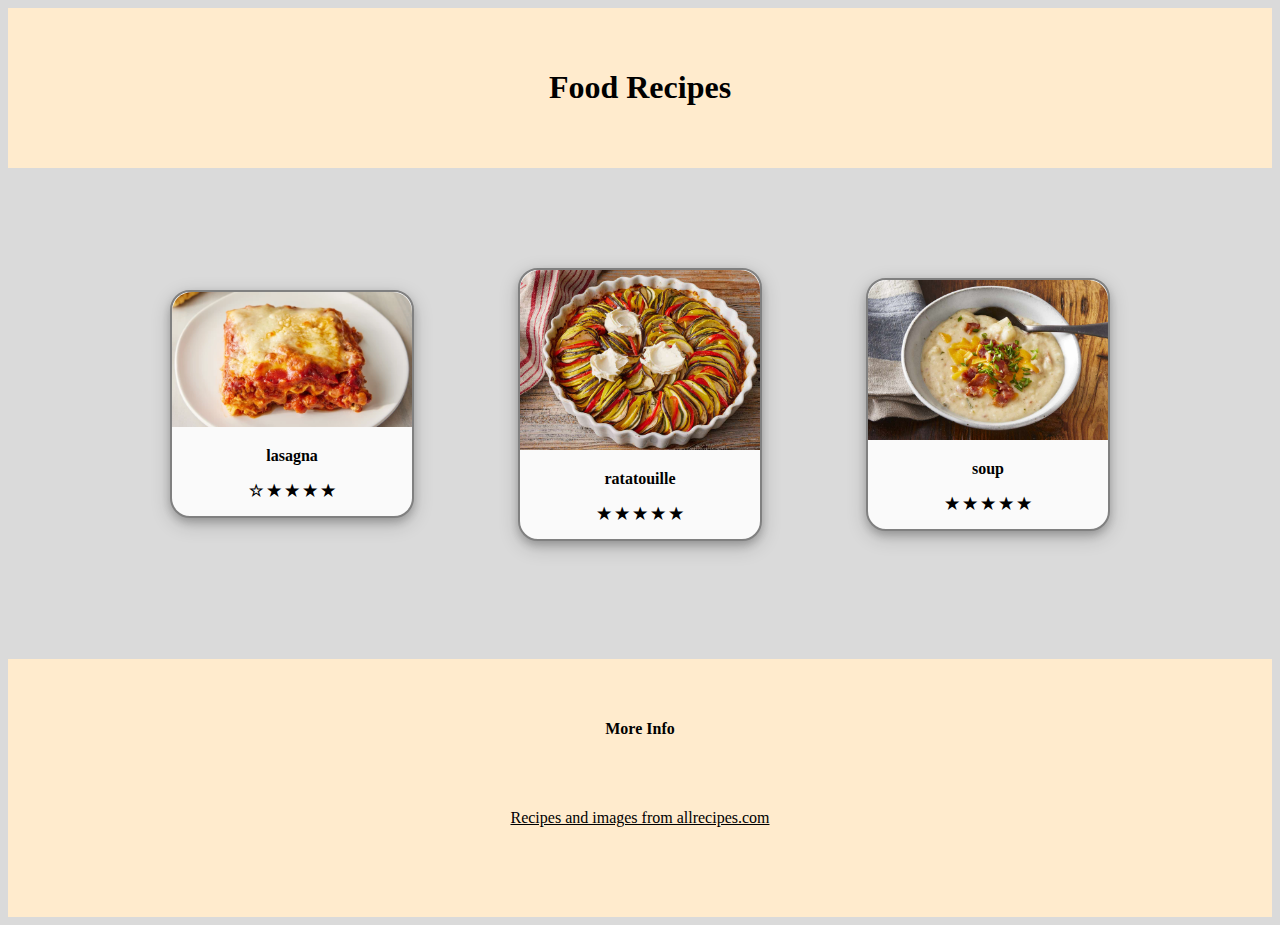
<file: index.html>
<!DOCTYPE html>
<html lang="en">
<head>
    <meta charset="UTF-8">
    <meta name="viewport" content="width=device-width, initial-scale=1.0">
    <title>recipe-website</title>
    <link rel="stylesheet" href="style.css">
</head>
<body>
    <header>
        <h1>Food Recipes</h1>
    </header>

    <main>
        <div id="food">
            <a href="recipes/lasagna_recipe.html" rel="noopener noreferrer">
                <div class="box">
                    <img src="images/food/lasagna_img.webp" alt="img">
                    <div class="info">
                        <p>lasagna</p>
                        <p>&star; &starf; &starf; &starf; &starf;</p>
                    </div>
                </div>
            </a>
            
            <a href="recipes/Ratatouille_recipe.html" rel="noopener noreferrer">
                <div class="box">
                    <img src="images/food/ratatouille_img.jpg" alt="img">
                    <div class="info">
                        <p>ratatouille</p>
                        <p> &starf; &starf; &starf; &starf; &starf;</p>
                    </div>
                </div> 
            </a>
            
            <a href="recipes/soup_recipe.html" rel="noopener noreferrer">
                <div class="box">
                    <img src="images/food/soup_img.jpg" alt="img">
                    <div class="info">
                        <p>soup</p>
                        <p> &starf; &starf; &starf; &starf; &starf;</p>
                    </div>
                </div> 
            </a>
        </div>
            
        <br>
        </div>
         
    </main>

    <footer>
        <h4>More Info</h4>
        <a href="https://www.allrecipes.com/">Recipes and images from allrecipes.com</a>
    </footer>
</body>
</html>
</file>
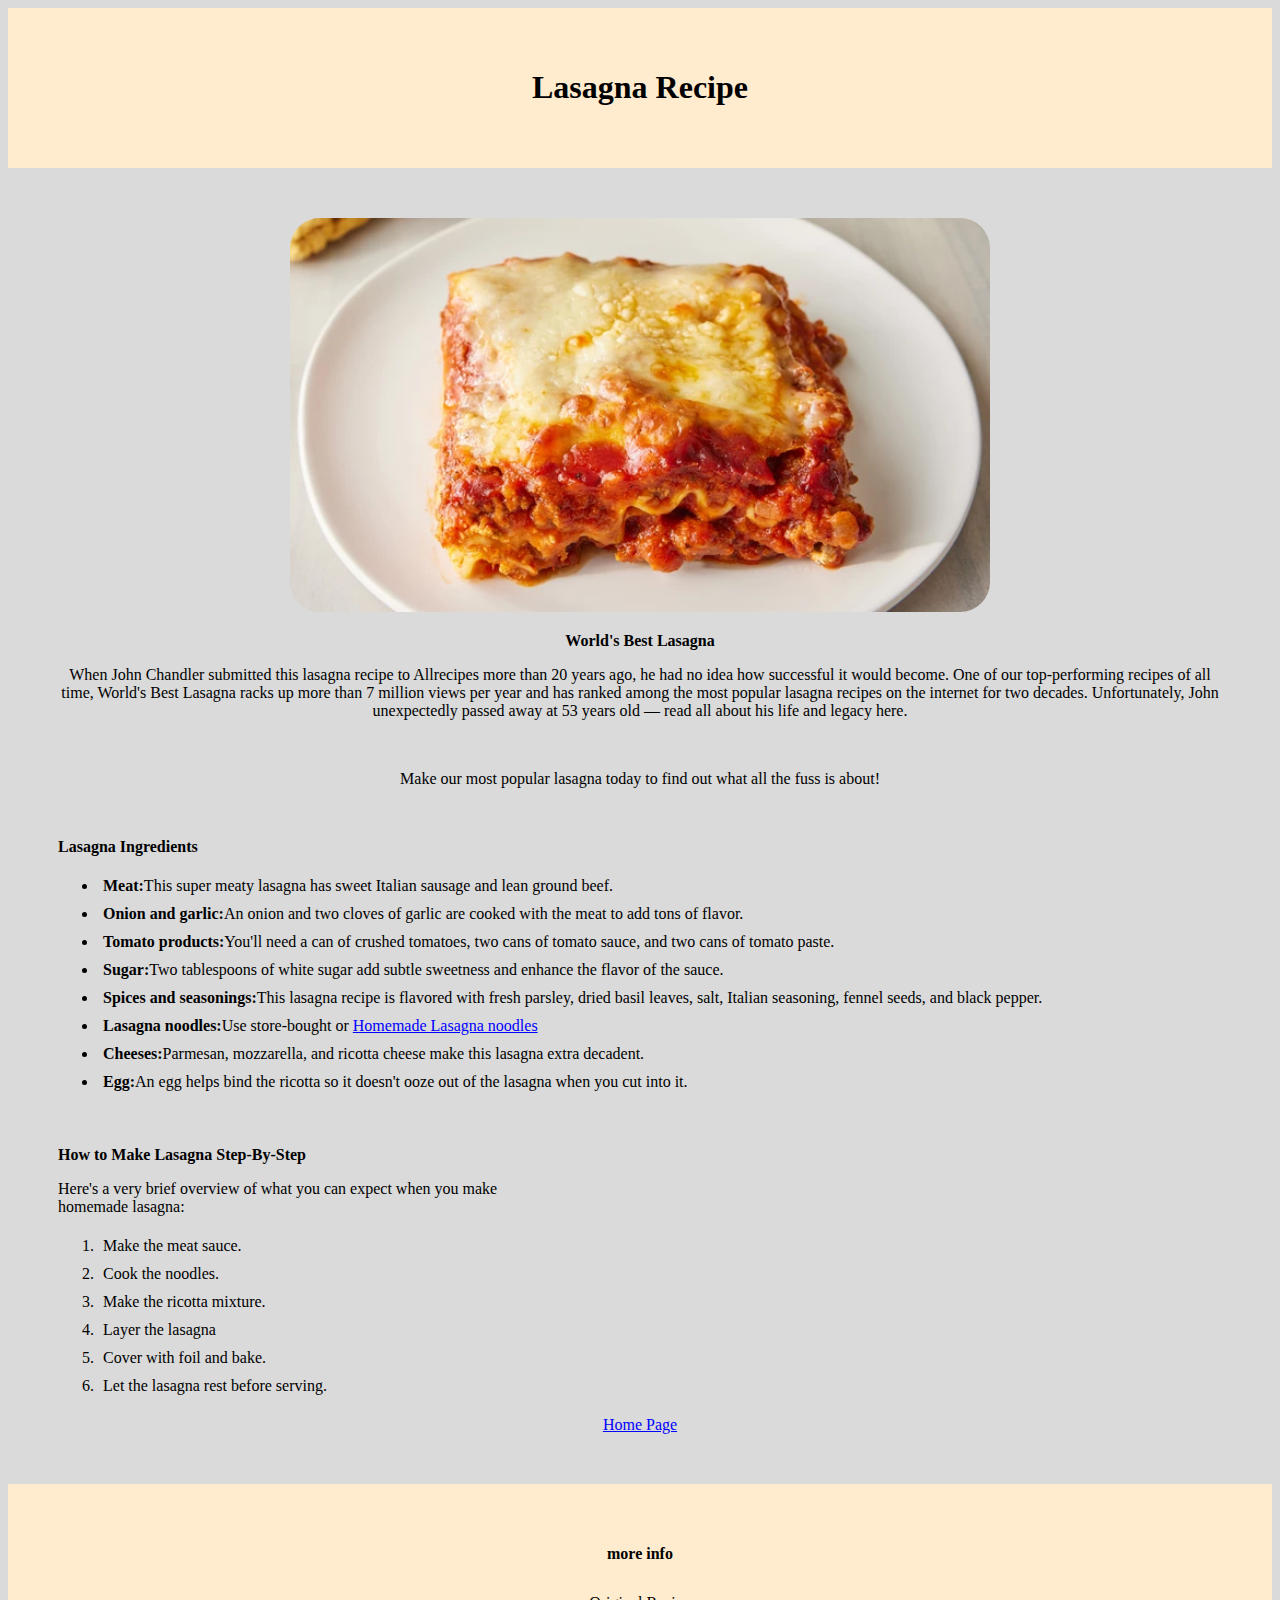
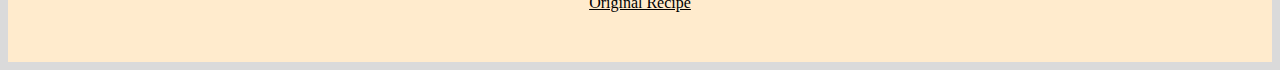
<file: recipes/lasagna_recipe.html>
<!DOCTYPE html>
<html lang="en">
<head>
    <meta charset="UTF-8">
    <meta name="viewport" content="width=device-width, initial-scale=1.0">
    <title>Lasagna Recipe</title>
    <link rel="stylesheet" href="../style.css">
</head>
<body>
    <header>
        <h1>Lasagna Recipe</h1>
    </header>
    <main>  
        <img style="width: 700px; border-radius: 30px;" src="../images/food/lasagna_img.webp" alt="lasagna_img">
        <p><strong>World's Best Lasagna</strong></p>
        <p>
            When John Chandler 
            submitted this lasagna recipe to Allrecipes more than 
            20 years ago, he had no idea how successful it would
             become. One of our top-performing recipes of all time,
              World's Best Lasagna racks up more than 7 million 
              views per year and has ranked among the most popular
               lasagna recipes on the internet for two decades.
                Unfortunately, John unexpectedly passed away at 
                53 years old — read all about his life and legacy 
                here.
        </p>
        <br>
        <p>
            Make our most popular lasagna today to find out what all
             the fuss is about!
        </p>
        <br>
        <div style="text-align: left;">
            <p><strong>Lasagna Ingredients</strong></p>
            <ul>
                <li><strong>Meat:</strong>This super meaty lasagna has sweet Italian sausage and lean ground beef.</li>
                <li><strong>Onion and garlic:</strong>An onion and two cloves of garlic are cooked with the meat to add tons of flavor.</li>
                <li><strong>Tomato products:</strong>You'll need a can of crushed tomatoes, two cans of tomato sauce, and two cans of tomato paste.</li>
                <li><strong>Sugar:</strong>Two tablespoons of white sugar add subtle sweetness and enhance the flavor of the sauce.</li>
                <li><strong>Spices and seasonings:</strong>This lasagna recipe is flavored with fresh parsley, dried basil leaves, salt, Italian seasoning, fennel seeds, and black pepper.</li>
                <li><strong>Lasagna noodles:</strong>Use store-bought or <a style="color: blue; margin: 0px;" href="https://www.allrecipes.com/recipe/266023/homemade-lasagna-sheets/" target="_blank" rel="noopener noreferrer">Homemade Lasagna noodles</a></li>
                <li><strong>Cheeses:</strong>Parmesan, mozzarella, and ricotta cheese make this lasagna extra decadent.</li>
                <li><strong>Egg:</strong>An egg helps bind the ricotta so it doesn't ooze out of the lasagna when you cut into it.</li>
            </ul>
        </div>
        <br>
        <div style="text-align: left;">
            <p><strong>How to Make Lasagna Step-By-Step</strong></p>
            <p>Here's a very brief overview of what you can expect when you make <br> homemade lasagna:</p>
            <ol>
                <li>Make the meat sauce.</li>
                <li>Cook the noodles.</li>
                <li>Make the ricotta mixture.</li>
                <li>Layer the lasagna</li>
                <li>Cover with foil and bake.</li>
                <li>Let the lasagna rest before serving.</li>
            </ol>
        </div>
        <a style="color: blue; margin: 0px;" href="../index.html">Home Page</a>
        
    </main>
    <footer>
        <h4>more info</h4>
        <a  style="margin: 10px;"href="https://www.allrecipes.com/recipe/23600/worlds-best-lasagna/"  rel="noopener noreferrer">Original Recipe</a>
    </footer>
</body>
</html>
</file>
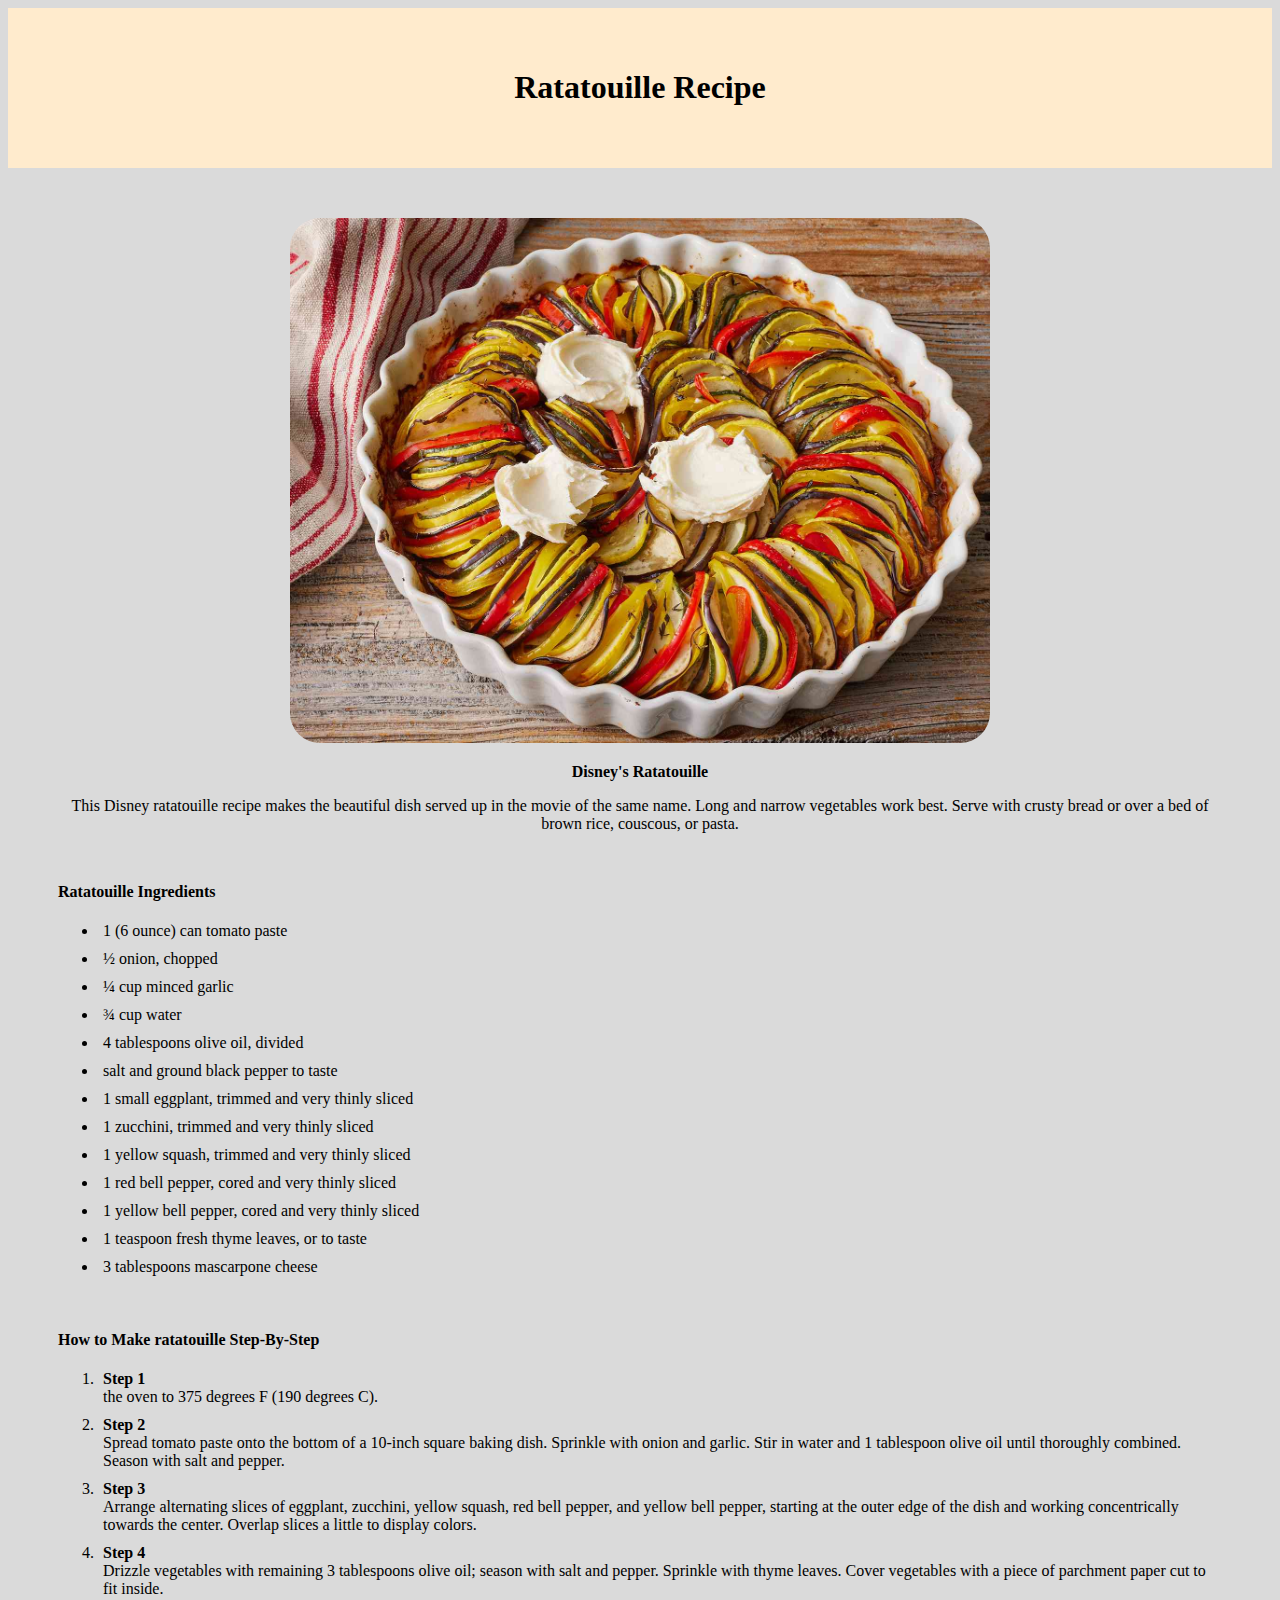
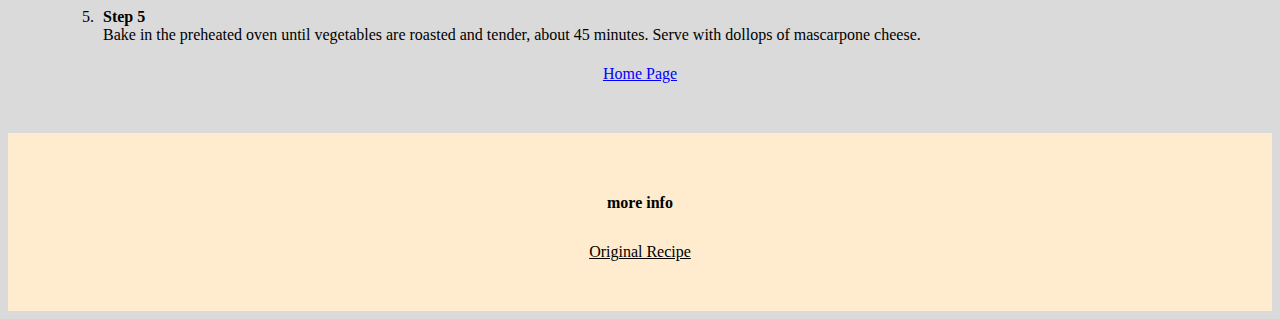
<file: recipes/Ratatouille_recipe.html>
<!DOCTYPE html>
<html lang="en">
<head>
    <meta charset="UTF-8">
    <meta name="viewport" content="width=device-width, initial-scale=1.0">
    <title>Ratatouille Recipe</title>
    <link rel="stylesheet" href="../style.css">
</head>
<body>
    <header>
        <h1>Ratatouille Recipe</h1>
    </header>
    <main>  
        <img style="width: 700px; border-radius: 30px;" src="../images/food/ratatouille_img.jpg" alt="ratatouille_img">
        <p><strong>Disney's Ratatouille</strong></p>
        <p>
            This Disney ratatouille recipe makes the beautiful 
            dish served up in the movie of the same name. Long and
             narrow vegetables work best. Serve with crusty bread 
             or over a bed of brown rice, couscous, or pasta.
        </p>
        <br>
        <div style="text-align: left;">
            <p><strong>Ratatouille Ingredients</strong></p>
            <ul>
                <li>1 (6 ounce) can tomato paste</li>
                <li>½ onion, chopped</li>
                <li>¼ cup minced garlic</li>
                <li>¾ cup water</li>
                <li>4 tablespoons olive oil, divided</li>
                <li>salt and ground black pepper to taste</li>
                <li>1 small eggplant, trimmed and very thinly sliced</li>
                <li>1 zucchini, trimmed and very thinly sliced</li>
                <li>1 yellow squash, trimmed and very thinly sliced</li>
                <li>1 red bell pepper, cored and very thinly sliced</li>
                <li>1 yellow bell pepper, cored and very thinly sliced</li>
                <li>1 teaspoon fresh thyme leaves, or to taste</li>
                <li>3 tablespoons mascarpone cheese</li>
            </ul>
        </div>
        <br>
        <div style="text-align: left;">
            <p><strong>How to Make ratatouille Step-By-Step</strong></p>
            <ol>
                <li><strong>Step 1</strong><br> the oven to 375 degrees F (190 degrees C).</li>
                <li><strong>Step 2</strong><br>Spread tomato paste onto the bottom of a 10-inch square baking dish. Sprinkle with onion and garlic. Stir in water and 1 tablespoon olive oil until thoroughly combined. Season with salt and pepper.</li>
                <li><strong>Step 3</strong><br>Arrange alternating slices of eggplant, zucchini, yellow squash, red bell pepper, and yellow bell pepper, starting at the outer edge of the dish and working concentrically towards the center. Overlap slices a little to display colors.</li>
                <li><strong>Step 4</strong><br>Drizzle vegetables with remaining 3 tablespoons olive oil; season with salt and pepper. Sprinkle with thyme leaves. Cover vegetables with a piece of parchment paper cut to fit inside.</li>
                <li><strong>Step 5</strong><br>Bake in the preheated oven until vegetables are roasted and tender, about 45 minutes. Serve with dollops of mascarpone cheese.</li>
            </ol>
        </div>
        <a style="color: blue; margin: 0px;" href="../index.html">Home Page</a>
        
    </main>
    <footer>
        <h4>more info</h4>
        <a  style="margin: 10px;"href="https://www.allrecipes.com/recipe/222006/disneys-ratatouille/"  rel="noopener noreferrer">Original Recipe</a>
    </footer>
</body>
</html>
</file>
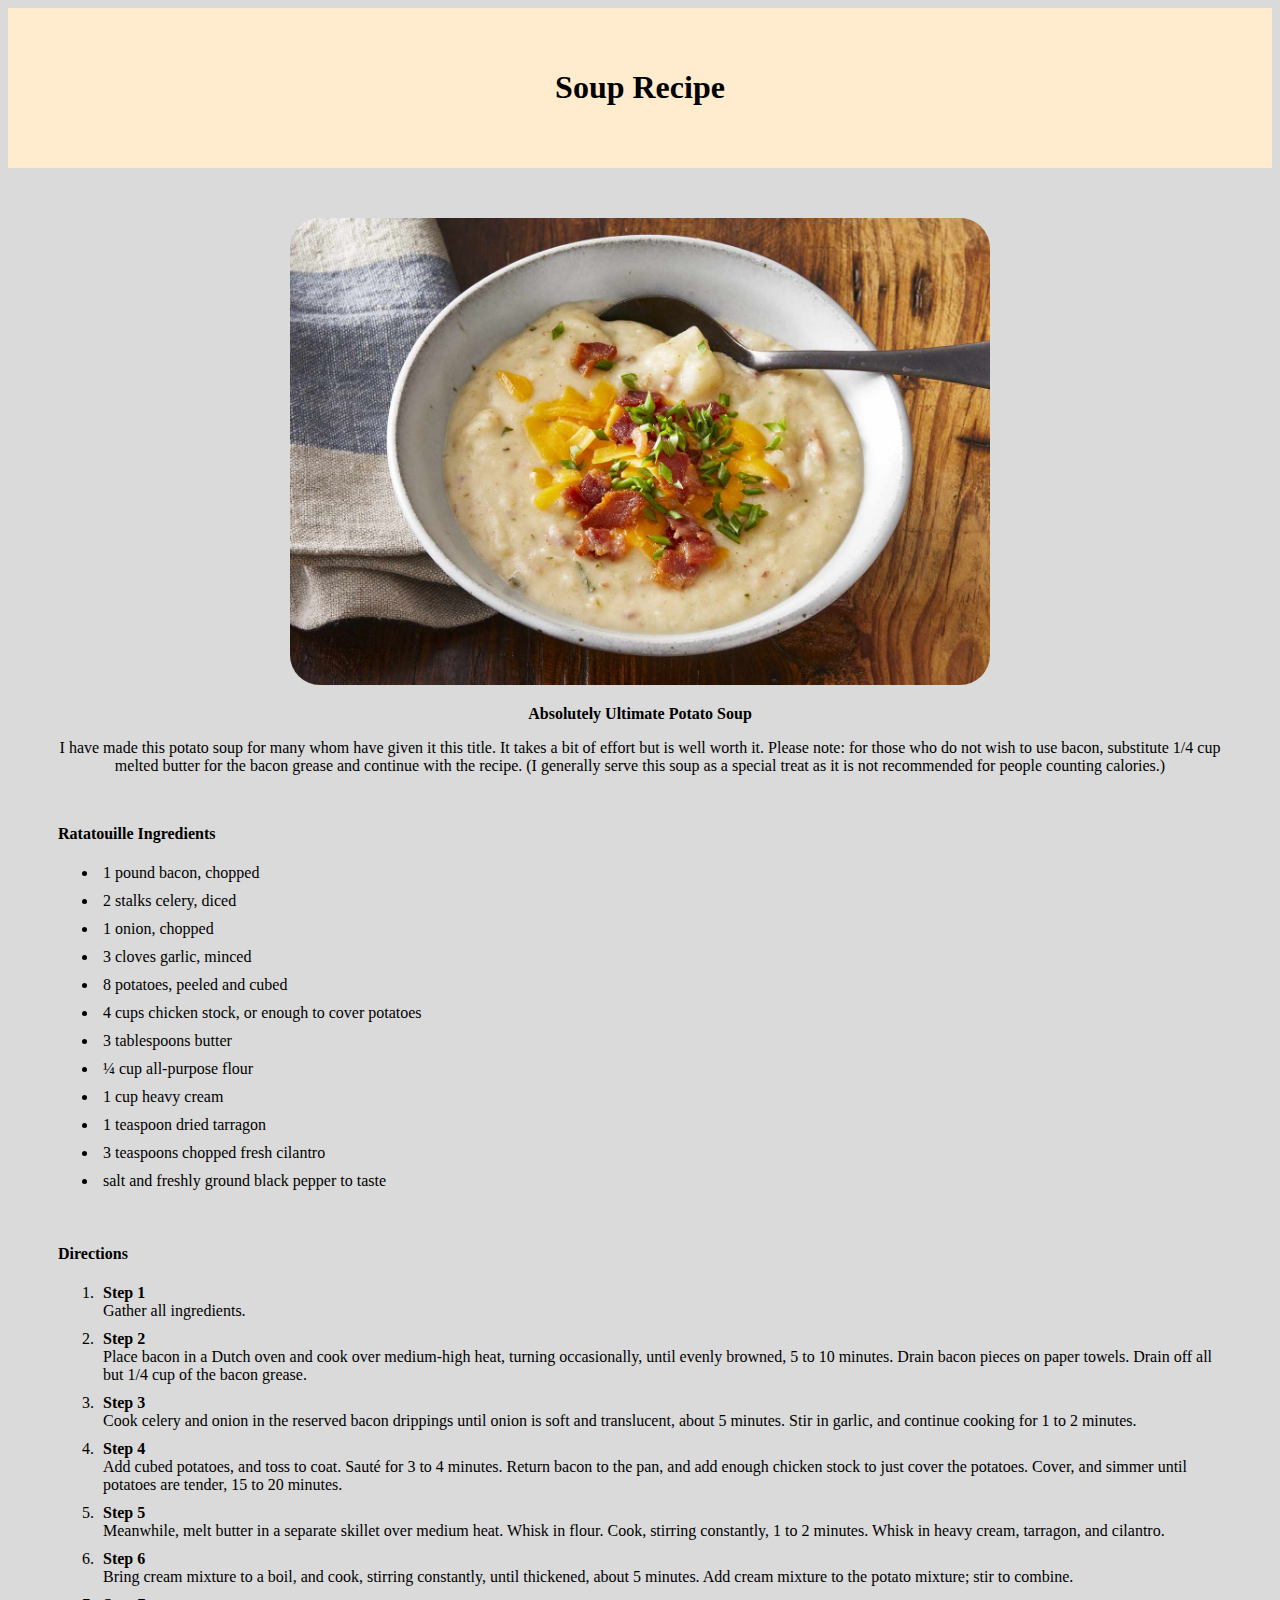
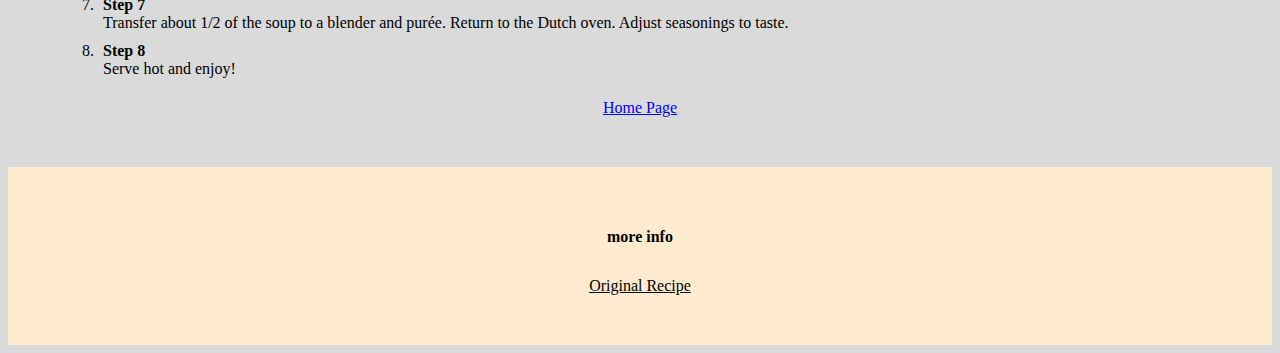
<file: recipes/soup_recipe.html>
<!DOCTYPE html>
<html lang="en">
<head>
    <meta charset="UTF-8">
    <meta name="viewport" content="width=device-width, initial-scale=1.0">
    <title>Soup Recipe</title>
    <link rel="stylesheet" href="../style.css">
</head>
<body>
    <header>
        <h1>Soup Recipe</h1>
    </header>
    <main>  
        <img style="width: 700px; border-radius: 30px;" src="../images/food/soup_img.jpg" alt="soup_img">
        <p><strong>Absolutely Ultimate Potato Soup</strong></p>
        <p>
            I have made this potato soup for many whom have given 
            it this title. It takes a bit of effort but is well 
            worth it. Please note: for those who do not wish to
             use bacon, substitute 1/4 cup melted butter for the 
             bacon grease and continue with the recipe. (I generally
              serve this soup as a special treat as it is not 
              recommended for people counting calories.)
        </p>
        <br>
        <div style="text-align: left;">
            <p><strong>Ratatouille Ingredients</strong></p>
            <ul>
                <li>1 pound bacon, chopped</li>
                <li>2 stalks celery, diced</li>
                <li>1 onion, chopped</li>
                <li>3 cloves garlic, minced</li>
                <li>8 potatoes, peeled and cubed</li>
                <li>4 cups chicken stock, or enough to cover potatoes</li>
                <li>3 tablespoons butter</li>
                <li>¼ cup all-purpose flour</li>
                <li>1 cup heavy cream</li>
                <li>1 teaspoon dried tarragon</li>
                <li>3 teaspoons chopped fresh cilantro</li>
                <li>salt and freshly ground black pepper to taste</li>
            </ul>
        </div>
        <br>
        <div style="text-align: left;">
            <p><strong>Directions</strong></p>
            <ol>
                <li><strong>Step 1</strong><br> Gather all ingredients.</li>
                <li><strong>Step 2</strong><br>Place bacon in a Dutch oven and cook over medium-high heat, turning occasionally, until evenly browned, 5 to 10 minutes. Drain bacon pieces on paper towels. Drain off all but 1/4 cup of the bacon grease.</li>
                <li><strong>Step 3</strong><br>Cook celery and onion in the reserved bacon drippings until onion is soft and translucent, about 5 minutes. Stir in garlic, and continue cooking for 1 to 2 minutes.</li>
                <li><strong>Step 4</strong><br>Add cubed potatoes, and toss to coat. Sauté for 3 to 4 minutes. Return bacon to the pan, and add enough chicken stock to just cover the potatoes. Cover, and simmer until potatoes are tender, 15 to 20 minutes.</li>
                <li><strong>Step 5</strong><br>Meanwhile, melt butter in a separate skillet over medium heat. Whisk in flour. Cook, stirring constantly, 1 to 2 minutes. Whisk in heavy cream, tarragon, and cilantro.</li>
                <li><strong>Step 6</strong><br>Bring cream mixture to a boil, and cook, stirring constantly, until thickened, about 5 minutes. Add cream mixture to the potato mixture; stir to combine.</li>
                <li><strong>Step 7</strong><br>Transfer about 1/2 of the soup to a blender and purée. Return to the Dutch oven. Adjust seasonings to taste.</li>
                <li><strong>Step 8</strong><br>Serve hot and enjoy!</li>
            </ol>
        </div>
        <a style="color: blue; margin: 0px;" href="../index.html">Home Page</a>
        
    </main>
    <footer>
        <h4>more info</h4>
        <a  style="margin: 10px;"href="https://www.allrecipes.com/recipe/13218/absolutely-ultimate-potato-soup/"  rel="noopener noreferrer">Original Recipe</a>
    </footer>
</body>
</html>
</file>
<file: style.css>
body{
    background-color: rgb(218, 218, 218);
    text-align: center;
}
main {
    margin: 50px;
}


header,footer {
    background-color: blanchedalmond;
    text-align: center;
    padding: 40px;
}


img {
    width: 100%;
    border-top-right-radius: 20px;
    border-top-left-radius: 20px;
    
}

.box,.boxs {
    width: 240px;
    border: 2px, solid, gray;
    background-color: rgb(250, 250, 250);
    display: inline-block;
    border-radius: 20px;
    box-shadow: 0 4px 8px 0 rgba(0, 0, 0, 0.2), 0 6px 20px 0 rgba(0, 0, 0, 0.19);
    vertical-align: middle; 
    transition: all;
}

.boxs{
    margin: 50px;
}
.box:hover {
    cursor: pointer;
    opacity: 0.8;
}

.info{
    text-align: center;
    margin: 10px;
    font-weight: bold;
}

a{
    color: black;
    display: inline-block;
    margin: 50px;
}
a:active {
    color: black;
}

li {
    padding: 5px;
}
</file>
